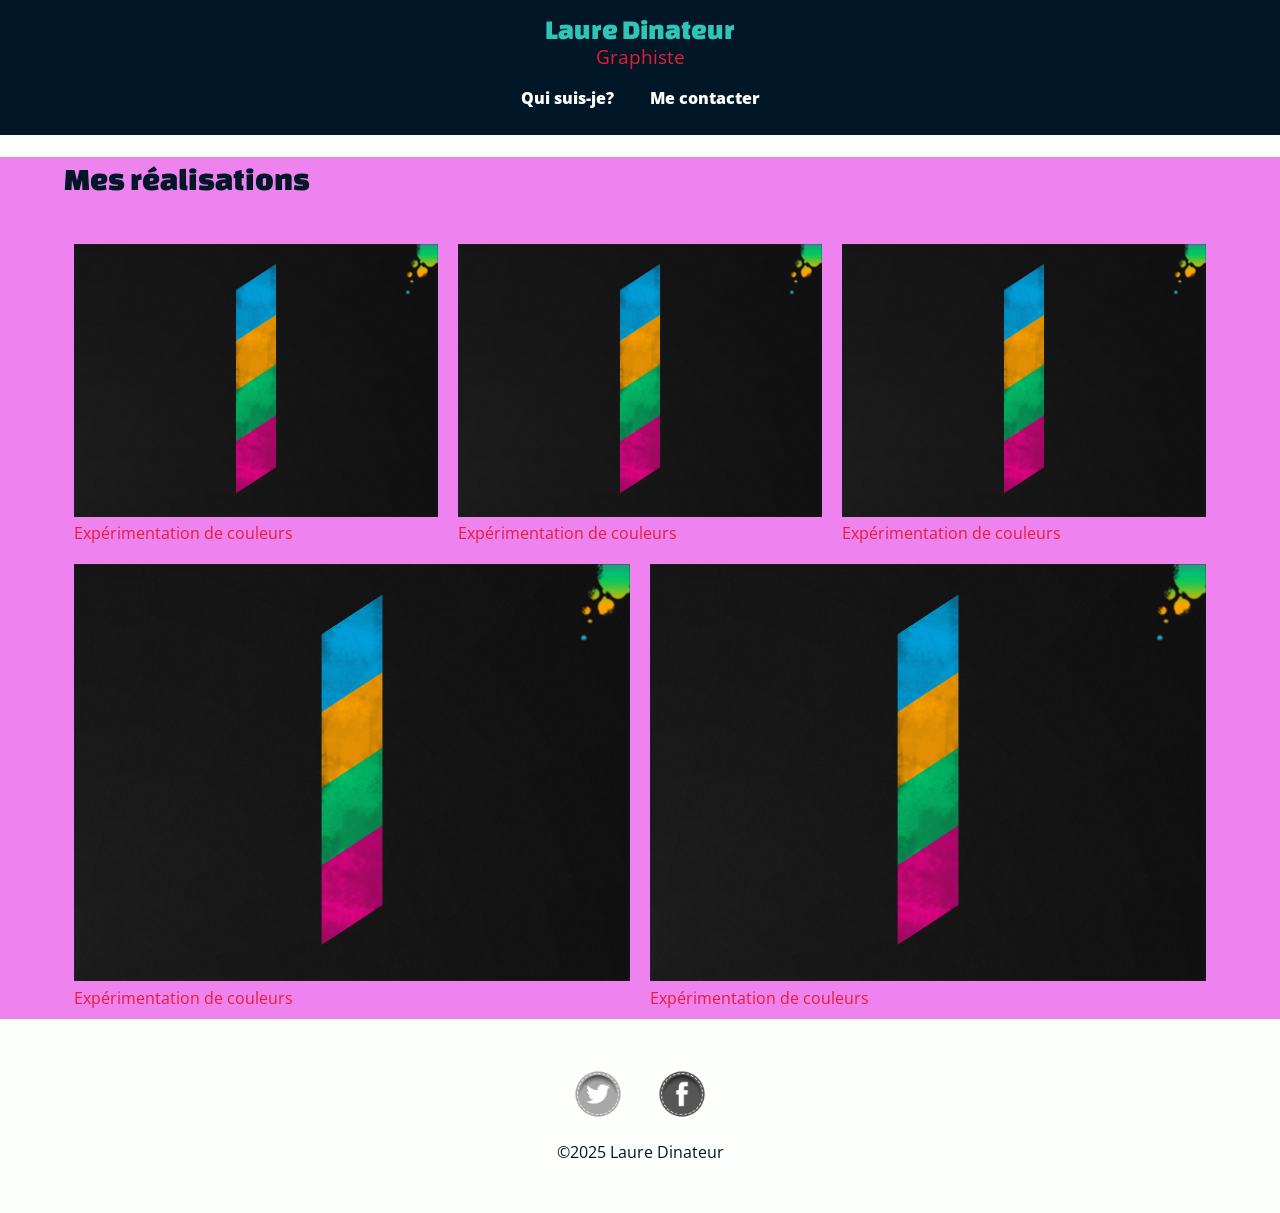
<file: index.html>
<!DOCTYPE html>
<html lang="fr">
<head>
    <!-- Encodage des caractères de la page -->
    <meta charset="utf-8">
    <!-- Ajuste la taille de la page aux différents appareils : pc, mobiles, tablettes -->
    <meta name="viewport" content="width=device-width, initial-scale=1, shrink-to-fit=no">
    <!-- Titre de la page. Visible dans l'onglet du navigateur -->
    <title>Laure Dinateur - Graphiste</title>
    <!-- Auteur -->
    <meta name="author" content="Laure Dinateur">
    <!-- Icône de base du site : FAVICON -->
    <link rel="icon" type="image/x-icon" href="favicon.ico">
    <link rel="stylesheet" href="css/main.css">
</head>
<body class="page-index">
<header>
    <a href="index.html" class="logo">
        <div class="nom">Laure Dinateur</div>
        <div class="metier">Graphiste</div>
    </a>
    <nav>
        <!-- ul>li*3>a -->
        <ul>
            <li class="accueil actif"><a href="index.html">Accueil</a></li>
            <li><a href="informations.html">Qui suis-je?</a></li>
            <li><a href="contact.html">Me contacter</a></li>
        </ul>
    </nav>
</header>
<main>
    <h1>Mes réalisations</h1>
    <ul class="realisations">
        <li>
            <a href="img/numbers-01.jpg">
            <figure>
                <img src="img/numbers-01.jpg" alt="Expérimentation de couleurs">
                <figcaption>Expérimentation de couleurs</figcaption>
            </figure>
        </a>
        </li>
        <li>
            <a href="img/numbers-01.jpg">
                <figure>
                    <img src="img/numbers-01.jpg" alt="Expérimentation de couleurs">
                    <figcaption>Expérimentation de couleurs</figcaption>
                </figure>
            </a>
        </li>
        <li>
            <a href="img/numbers-01.jpg">
                <figure>
                    <img src="img/numbers-01.jpg" alt="Expérimentation de couleurs">
                    <figcaption>Expérimentation de couleurs</figcaption>
                </figure>
            </a>
        </li>
        <li>
            <a href="img/numbers-01.jpg">
                <figure>
                    <img src="img/numbers-01.jpg" alt="Expérimentation de couleurs">
                    <figcaption>Expérimentation de couleurs</figcaption>
                </figure>
            </a>
        </li>
        <li>
            <a href="img/numbers-01.jpg">
                <figure>
                    <img src="img/numbers-01.jpg" alt="Expérimentation de couleurs">
                    <figcaption>Expérimentation de couleurs</figcaption>
                </figure>
            </a>
        </li>
    </ul>

</main>
<footer>
    <nav>
        <ul>
            <li>
                <a href="https://twitter.com/lauredi" target="_blank">
                    <img src="img/twitter-badge.png" alt="Ouvrir mon Twitter">
                </a>
            </li>
            <li>
                <a href="https://facebook.com/laure.dinateur" target="_blank">
                    <img src="img/facebook-badge.png" alt="Ouvrir mon Facebook">
                </a>
            </li>
        </ul>
    </nav>
    <div>&copy;2025 Laure Dinateur</div>
</footer>
</body>
</html>
</file>
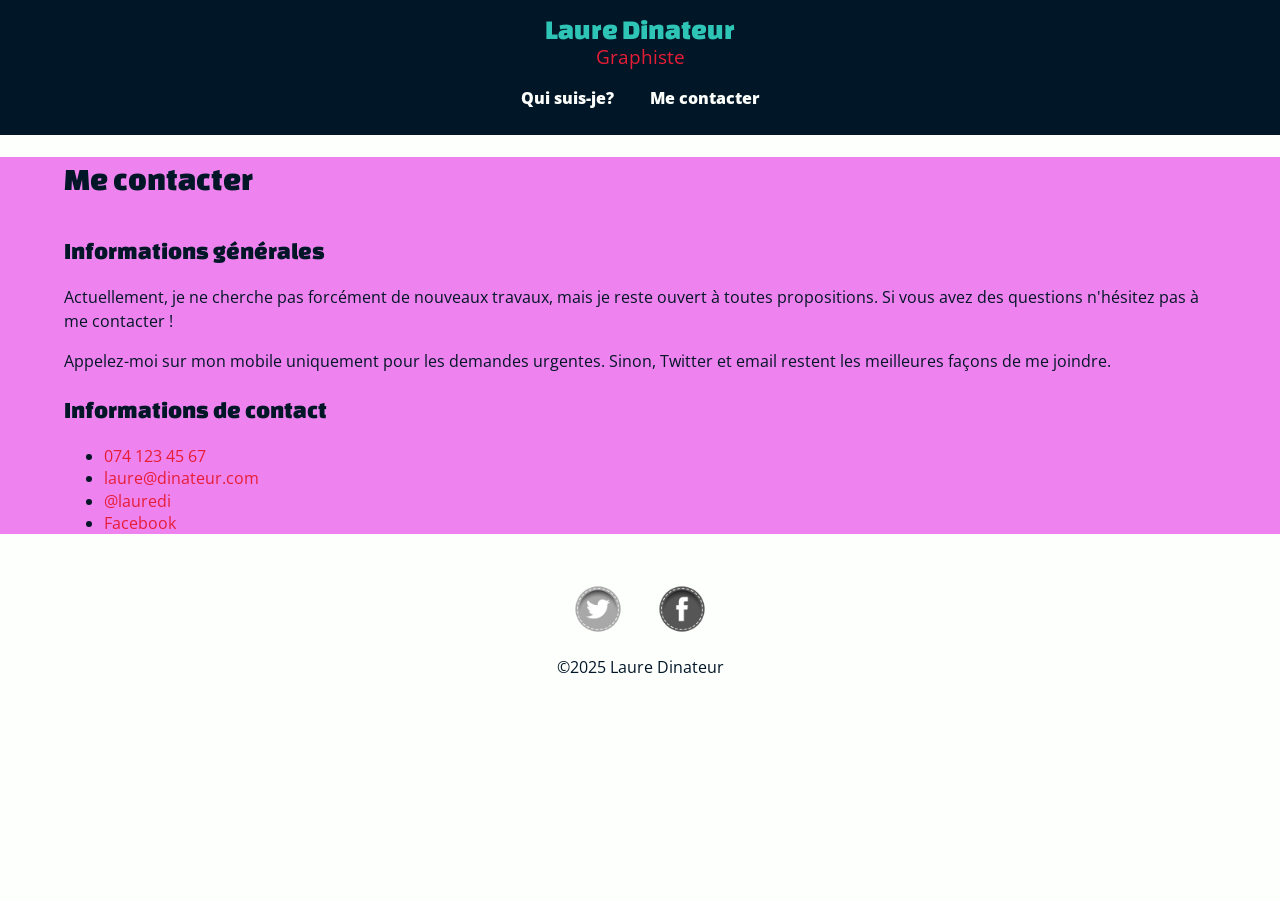
<file: contact.html>
<!DOCTYPE html>
<html lang="fr">
<head>
    <!-- Encodage des caractères de la page -->
    <meta charset="utf-8">
    <!-- Ajuste la taille de la page aux différents appareils : pc, mobiles, tablettes -->
    <meta name="viewport" content="width=device-width, initial-scale=1, shrink-to-fit=no">
    <!-- Titre de la page. Visible dans l'onglet du navigateur -->
    <title>Me contacter | Laure Dinateur - Graphiste</title>
    <!-- Auteur -->
    <meta name="author" content="Laure Dinateur">
    <!-- Icône de base du site : FAVICON -->
    <link rel="icon" type="image/x-icon" href="favicon.ico">
    <link rel="stylesheet" href="css/main.css">
</head>
<body class="page-contact">
<header>
    <a href ="index.html" class ="logo">
       <div class="nom">Laure Dinateur</div>
        <div class="metier">Graphiste</div>
    </a>
    <nav>
        <!-- ul>li*3>a -->
        <ul>
            <li class="accueil"><a href="index.html">Accueil</a></li>
            <li><a href="informations.html">Qui suis-je?</a></li>
            <li class ="actif"><a href="contact.html">Me contacter</a></li>
        </ul>
    </nav>
</header>
<main>
    <h1>Me contacter</h1>

    <h2>Informations générales</h2>

    <p>Actuellement, je ne cherche pas forcément de nouveaux travaux, mais je reste ouvert à toutes propositions. Si
        vous avez des questions n'hésitez pas à me contacter !</p>

    <p>Appelez-moi sur mon mobile uniquement pour les demandes urgentes. Sinon, Twitter et email restent les meilleures
        façons de me joindre.</p>

    <h2>Informations de contact</h2>

    <ul>
        <li><a href="tel: 0041 074 123 45 67">074 123 45 67</a></li>
        <li><a href="mailto:laure@dinateur.com">laure@dinateur.com</a></li>
        <li><a href="https://twitter.com/lauredi">@lauredi</a></li>
        <li><a href="https://www.facebook.com/laure.dinateur">Facebook</a></li>
    </ul>
</main>
<footer>
    <nav>
        <ul>
            <li>
                <a href ="https://twitter.com/lauredi" target = "_blank">
                    <img src ="img/twitter-badge.png" alt ="Ouvrir mon Twitter">
                </a>
            </li>
            <li>
                <a href ="https://facebook.com/laure.dinateur" target = "_blank">
                    <img src ="img/facebook-badge.png" alt ="Ouvrir mon Facebook">
                </a>
            </li>
        </ul>
    </nav>
    <div>&copy;2025 Laure Dinateur</div>
</footer>
</body>
</html>
</file>
<file: css/main.css>
/* changa-one-regular - latin */
@font-face {
    font-display: swap; /* Check https://developer.mozilla.org/en-US/docs/Web/CSS/@font-face/font-display for other options. */
    font-family: 'Changa One';
    font-style: normal;
    font-weight: 400;
    src: url('../fonts/changa-one-v20-latin-regular.woff2') format('woff2'); /* Chrome 36+, Opera 23+, Firefox 39+, Safari 12+, iOS 10+ */
}
/* open-sans-regular - latin */
@font-face {
    font-display: swap; /* Check https://developer.mozilla.org/en-US/docs/Web/CSS/@font-face/font-display for other options. */
    font-family: 'Open Sans';
    font-style: normal;
    font-weight: 400;
    src: url('../fonts/open-sans-v40-latin-regular.woff2') format('woff2'); /* Chrome 36+, Opera 23+, Firefox 39+, Safari 12+, iOS 10+ */
}

/* open-sans-italic - latin */
@font-face {
    font-display: swap; /* Check https://developer.mozilla.org/en-US/docs/Web/CSS/@font-face/font-display for other options. */
    font-family: 'Open Sans';
    font-style: italic;
    font-weight: 400;
    src: url('../fonts/open-sans-v40-latin-italic.woff2') format('woff2'); /* Chrome 36+, Opera 23+, Firefox 39+, Safari 12+, iOS 10+ */
}

/* open-sans-800 - latin */
@font-face {
    font-display: swap; /* Check https://developer.mozilla.org/en-US/docs/Web/CSS/@font-face/font-display for other options. */
    font-family: 'Open Sans';
    font-style: normal;
    font-weight: 800;
    src: url('../fonts/open-sans-v40-latin-800.woff2') format('woff2'); /* Chrome 36+, Opera 23+, Firefox 39+, Safari 12+, iOS 10+ */
}

* {
    box-sizing: border-box;
}

body {
    background-color: #fdfffc;
    color: #011627;
    font-size: 100%;
    line-height: 1.4;
    font-family: "Open Sans", sans-serif;
    font-weight: 400;
    margin: 0;
}

img {
    max-width: 100%;
    height: auto;
}

h1,
h2,
h3,
.nom {
    font-family: "Changa One", cursive;
    font-weight: 400;
}

h1 {
    font-size: 2rem;
    margin-bottom: 1em;
}

h2 {
    font-size: 1.5rem;
    margin-bottom: .75em;
}

p {
    line-height: 1.5;
}

a {
    color: #e71d36 ;
    text-decoration: none;
}

/* Entête du site et menu */
header {
    background-color: #011627;
    padding: 10px;
}

header .logo {
    text-align: center;
}

header .logo .nom {
    color: #2EC4B6;
    font-size: 1.75rem;
}

header .logo .metier {
    font-size: 1.2rem;
    margin-top: -5px;
}

header nav {
    text-align: center;
}

header nav ul {
    list-style-type: none; /* Supprime les puces */
    padding: 0; /* Supprimer la marge intérieure de gauche */
}

header nav li {
    display: inline-block;
    margin: 0 1em;
}

header nav ul li.accueil {
    display: none;
}

header nav a {
    color: #fdfffc;
    font-weight: 800;
}

header nav a:hover,
header nav a.actif {
    color: #2EC4B6;
}

/* Contenu principal */
main {
    padding: 0 5%;
}

/* Pied de page */
footer {
    text-align: center;
    margin: 50px 0;
}

footer nav ul {
    list-style-type: none;
    padding: 0;
}

footer nav li {
    display: inline-block;
    margin: 0 15px;
}

footer nav img {
    max-height: 50px;
    filter: grayscale(100%);
    transition: all 1s;
    animation: battements 1s infinite;
}

footer nav img:hover {
    filter: grayscale(0);
}

@keyframes battements {
    0% {
        transform: scale(1);
    }
    50% {
        transform: scale(1.1) rotate(-20deg);
    }
    100% {
        transform: scale(1);
    }
}

/* Page index */

/* Container Flexbox */
.page-index .realisations {
    display: flex;
    flex-wrap: wrap;
    justify-content: center;
    list-style-type: none;
    margin: 0;
    padding: 0;
}
/* Elements Flex */
.page-index .realisations li {
    max-width: 50%;
    padding: 10px;
}

/* Suppression des marges par défaut des figures */
.page-index .realisations figure {
    margin: 0;
}

/****************************************************************
    MEDIA QUERIES
****************************************************************/

@media screen and (min-width: 480px) {
    .page-index .realisations li {
        flex-basis: calc(100%/3);
        flex-grow: 3;
    }
}

@media screen and (min-width: 660px) {
    main {
        background-color: gold;
    }
}

@media screen and (min-width: 980px) {
    main {
        background-color: violet;
    }
}
</file>
